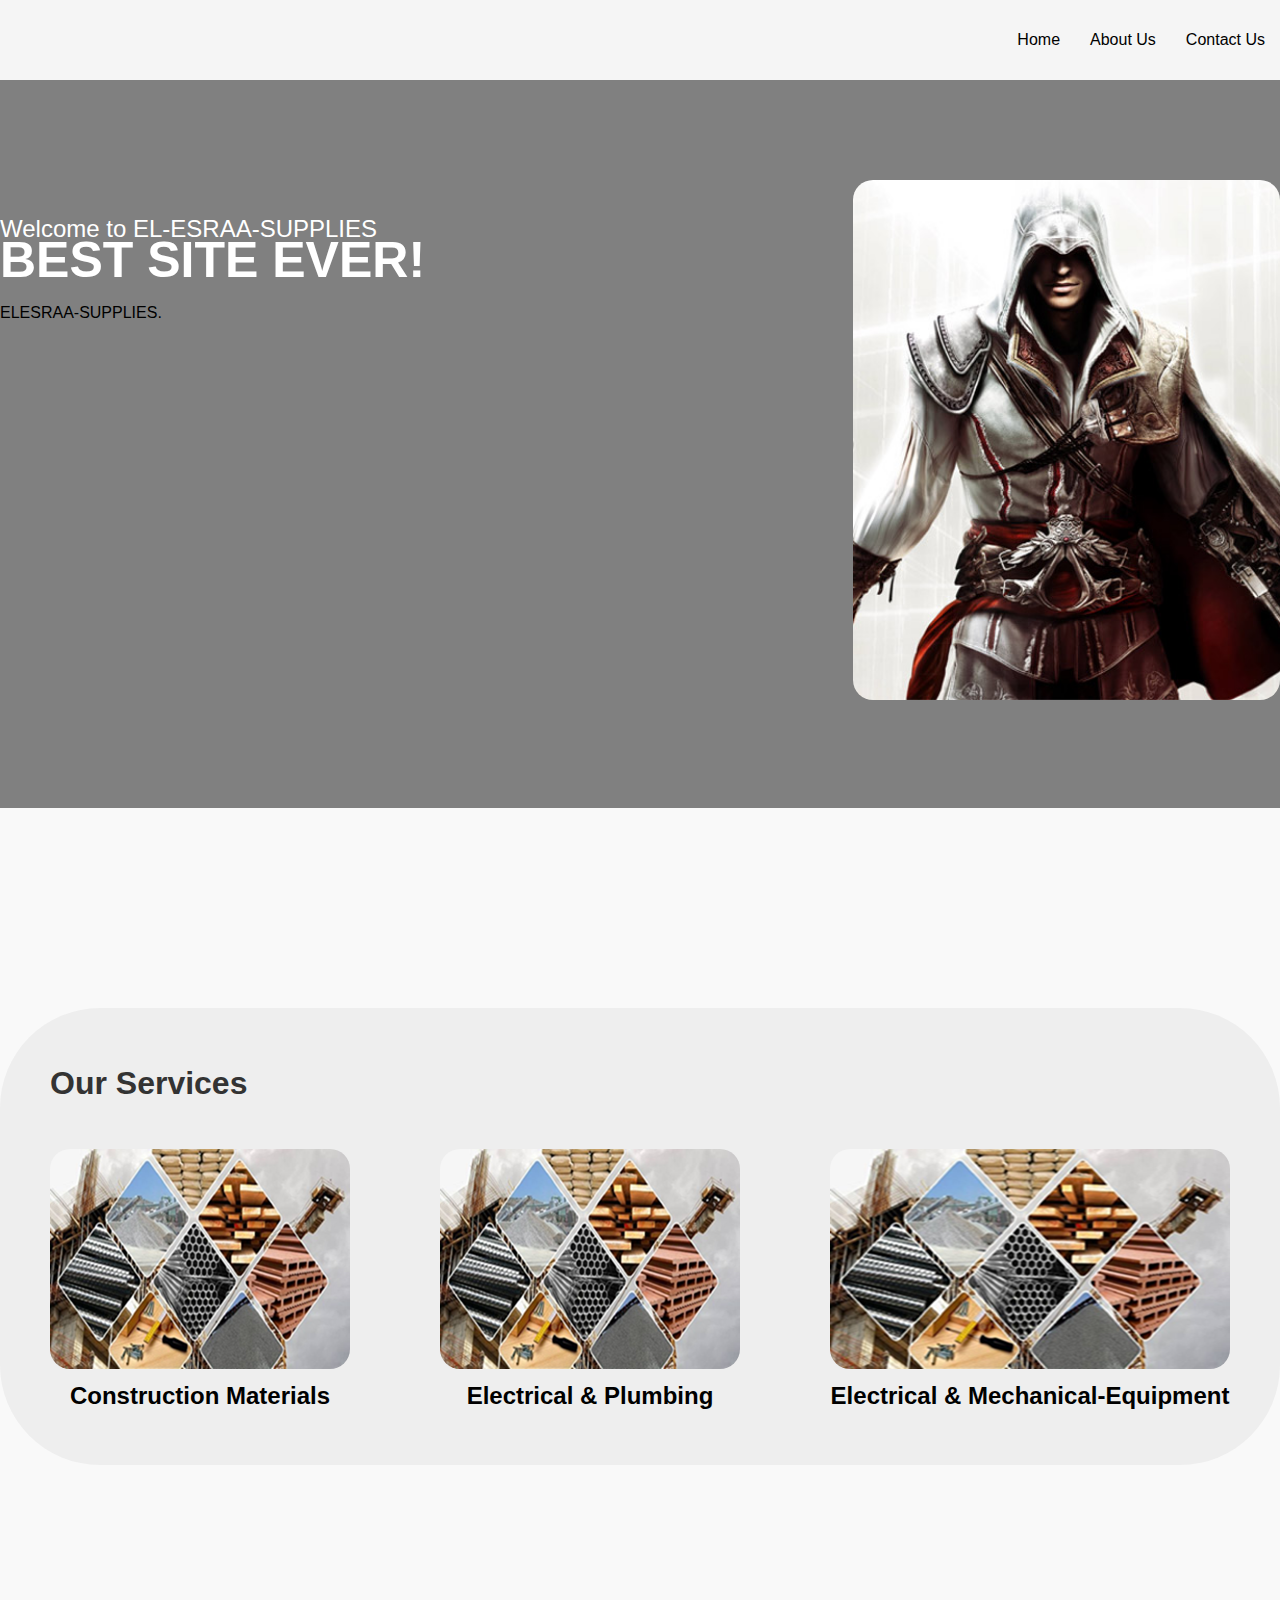
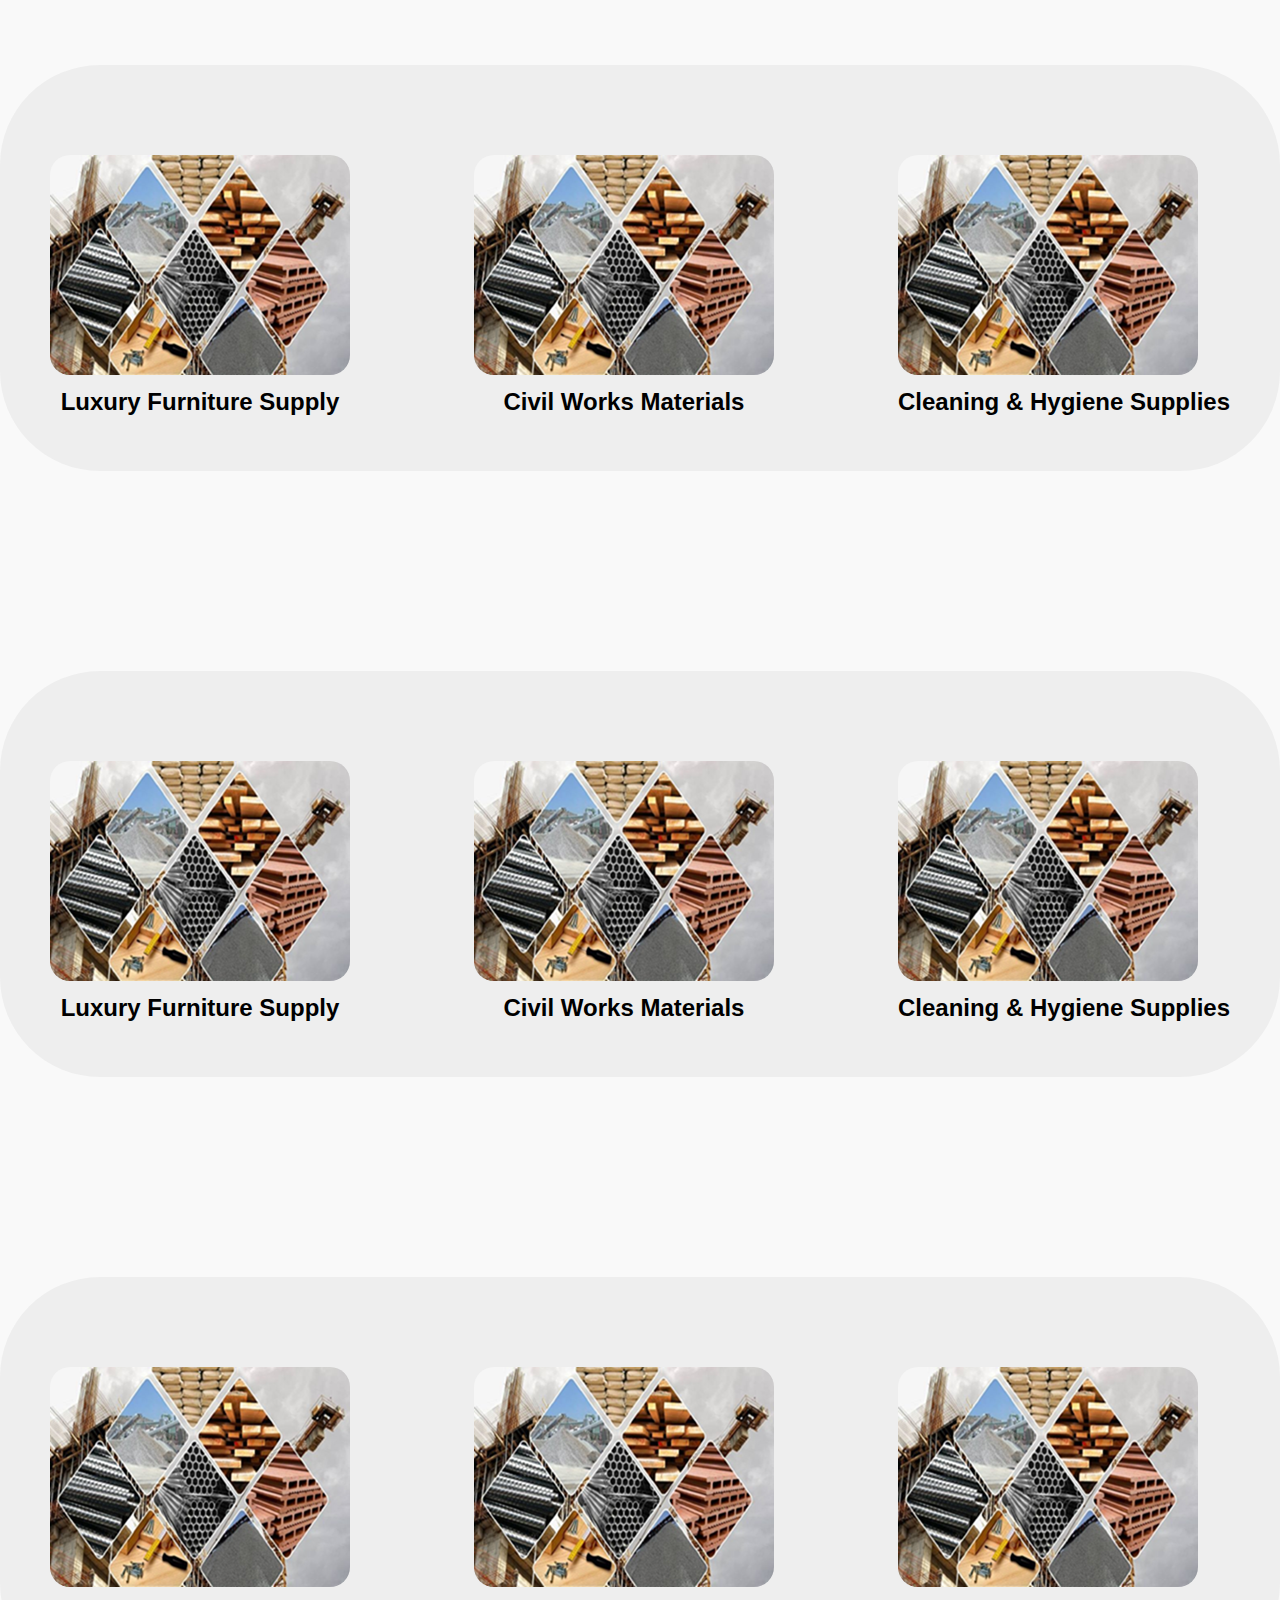
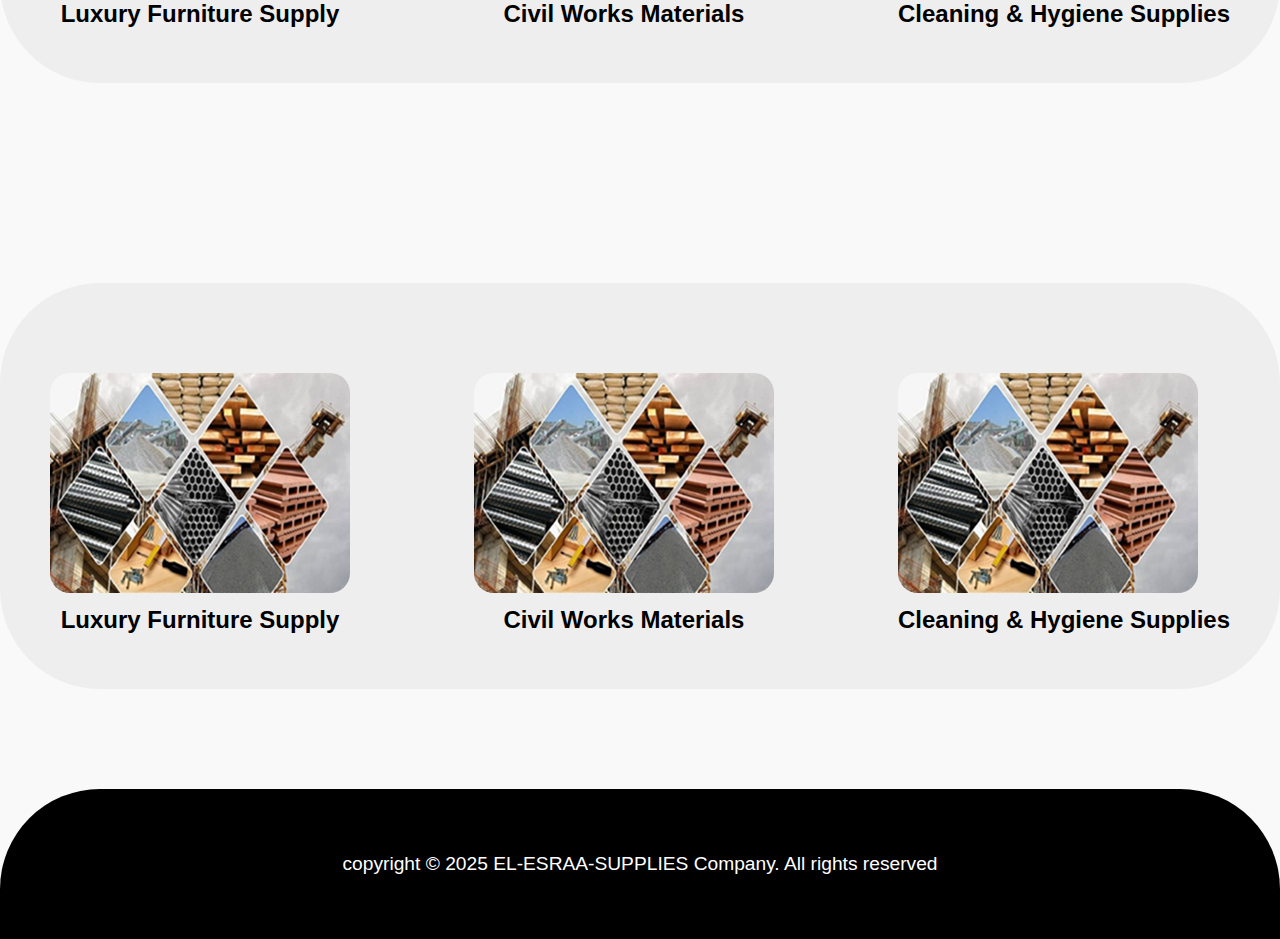
<file: html-full - Copy/index.html>
<!DOCTYPE html>
<html lang="en">
  <head>
    <meta charset="UTF-8" />
    <meta name="viewport" content="width=device-width, initial-scale=1.0" />
    <!-- <script src="https://cdn.tailwindcss.com"></script> -->
    <!-- FONTS -->
    <link
      href="https://fonts.googleapis.com/css2?family=Poppins:wght@300;400;500;600;700&display=swap"
      rel="stylesheet"
    />
    <link rel="stylesheet" href="style.css" />
    <title>EL-ESRAA-SUPPLIES</title>
  </head>
  <body>
    <!-- HEADER -->
    <div class="headerContainer">
      <div class="header">
        <a href="index.html" class="logo">
          
        </a>
        <div class="headerLinks">
          <a href="index.html">Home</a>
          
          <a href="about us.html">About Us</a>
          <a href="contactUs.html">Contact Us</a>
          
        </div>
      </div>
    </div>

    <!-- LANDING PAGE -->
    <div class="landingPageContainer">
      <div class="landingPage">
        <!-- LEFT SIDE -->
        <div class="leftSide">
          <p class="welcome">Welcome to EL-ESRAA-SUPPLIES</p>
          <h1 class="slogan">best site ever!</h1>
          <p class="description">
            ELESRAA-SUPPLIES.
          </p>
          <div class="searchBar">
            
            
          </div>
        </div>

        <!-- RIGHT SIDE  -->
        <div class="imageContainer">
          <img src="images/banner-image.jpg" alt="" />
        </div>
      </div>
    </div>

    <!-- MOST PLAYED SECTION  -->
    <div class="mostContainer">
      <div class="mostPlayed">
        
        <div class="mostHeader">
          <h1>Our Services</h1>
          
        </div>

        <div class="mostCards">
          <!-- CARD 1  -->
          <div class="card">
            <div class="cardImg">
              <img src="images/0119c44a2b8386e22d07a0d0768e1729.png" alt="" />
              
            </div>
            <div class="cardInfo">
              
              
             <H2><a href="Construction Materials.html">Construction Materials
</a></H2> 

              
          
               
            </div>
          </div>
          
          <!-- CARD 3  -->
          <div class="card">
            <div class="cardImg">
              <img src="images/0119c44a2b8386e22d07a0d0768e1729.png" alt="" />
            </div>
            <div class="cardInfo">
              <H2><a href="Electrical & Plumbing.html">Electrical & Plumbing
</a></H2> 
              
              
            </div>
          </div>
          <!-- CARD 4 -->
          <div class="card">
            <div class="cardImg">
              <img src="images/sand.png" alt="" />
            </div>
            <div class="cardInfo">
              <H2><a href="Electrical & Mechanical Equipment.html">Electrical & Mechanical-Equipment
</a></H2> 
              
              
            </div>
          </div>
          
            </div>
          </div>
          
          
            </div>
          </div>
        </div>
      </div>
    </div>


    <!-- MOST PLAYED SECTION  -->
    <div class="mostContainer">
      <div class="mostPlayed">
        
        <div class="mostHeader">
          
          
        </div>

        <div class="mostCards">
          <!-- CARD 1  -->
          <div class="card">
            <div class="cardImg">
              <img src="images/0119c44a2b8386e22d07a0d0768e1729.png" alt="" />
            </div>
            <div class="cardInfo">
              
              <H2><a href="Luxury Furniture Supply.html">Luxury Furniture Supply</a></H2> 
               
            </div>
          </div>
          <!-- CARD 2  -->
          <div class="card">
            <div class="cardImg">
              <img src="images/0119c44a2b8386e22d07a0d0768e1729.png" alt="" />
              
            </div>
            <div class="cardInfo">
              <H2><a href="Civil Works Materials.html">Civil Works Materials
</a></H2> 
              
                                            
            </div>
          </div>
         
          <!-- CARD 4 -->
          <div class="card">
            <div class="cardImg">
              <img src="images/0119c44a2b8386e22d07a0d0768e1729.png" alt="" />
            </div>
            <div class="cardInfo">
              
              <H2><a href="Cleaning & Hygiene Supplies.html">Cleaning & Hygiene Supplies
</a></H2> 
              
            </div>
          </div>
          
            </div>
          </div>
          
          
            </div>
          </div>
        </div>
      </div>
    </div>

      <!-- MOST PLAYED SECTION  -->
    <div class="mostContainer">
      <div class="mostPlayed">
        
        <div class="mostHeader">
          
          
        </div>

        <div class="mostCards">
          <!-- CARD 1  -->
          <div class="card">
            <div class="cardImg">
              <img src="images/0119c44a2b8386e22d07a0d0768e1729.png" alt="" />
            </div>
            <div class="cardInfo">
              
              <H2><a href="Luxury Furniture Supply.html">Luxury Furniture Supply</a></H2> 
               
            </div>
          </div>
          <!-- CARD 2  -->
          <div class="card">
            <div class="cardImg">
              <img src="images/0119c44a2b8386e22d07a0d0768e1729.png" alt="" />
              
            </div>
            <div class="cardInfo">
              <H2><a href="Civil Works Materials.html">Civil Works Materials
</a></H2> 
              
                                            
            </div>
          </div>
         
          <!-- CARD 4 -->
          <div class="card">
            <div class="cardImg">
              <img src="images/0119c44a2b8386e22d07a0d0768e1729.png" alt="" />
            </div>
            <div class="cardInfo">
              
              <H2><a href="Cleaning & Hygiene Supplies.html">Cleaning & Hygiene Supplies
</a></H2> 
              
            </div>
          </div>
          
            </div>
          </div>
          
          
            </div>
          </div>
        </div>
      </div>
    </div>
      <!-- MOST PLAYED SECTION  -->
    <div class="mostContainer">
      <div class="mostPlayed">
        
        <div class="mostHeader">
          
          
        </div>

        <div class="mostCards">
          <!-- CARD 1  -->
          <div class="card">
            <div class="cardImg">
              <img src="images/0119c44a2b8386e22d07a0d0768e1729.png" alt="" />
            </div>
            <div class="cardInfo">
              
              <H2><a href="Luxury Furniture Supply.html">Luxury Furniture Supply</a></H2> 
               
            </div>
          </div>
          <!-- CARD 2  -->
          <div class="card">
            <div class="cardImg">
              <img src="images/0119c44a2b8386e22d07a0d0768e1729.png" alt="" />
              
            </div>
            <div class="cardInfo">
              <H2><a href="Civil Works Materials.html">Civil Works Materials
</a></H2> 
              
                                            
            </div>
          </div>
         
          <!-- CARD 4 -->
          <div class="card">
            <div class="cardImg">
              <img src="images/0119c44a2b8386e22d07a0d0768e1729.png" alt="" />
            </div>
            <div class="cardInfo">
              
              <H2><a href="Cleaning & Hygiene Supplies.html">Cleaning & Hygiene Supplies
</a></H2> 
              
            </div>
          </div>
          
            </div>
          </div>
          
          
            </div>
          </div>
        </div>
      </div>
    </div>

      <!-- MOST PLAYED SECTION  -->
    <div class="mostContainer">
      <div class="mostPlayed">
        
        <div class="mostHeader">
          
          
        </div>

        <div class="mostCards">
          <!-- CARD 1  -->
          <div class="card">
            <div class="cardImg">
              <img src="images/0119c44a2b8386e22d07a0d0768e1729.png" alt="" />
            </div>
            <div class="cardInfo">
              
              <H2><a href="Luxury Furniture Supply.html">Luxury Furniture Supply</a></H2> 
               
            </div>
          </div>
          <!-- CARD 2  -->
          <div class="card">
            <div class="cardImg">
              <img src="images/0119c44a2b8386e22d07a0d0768e1729.png" alt="" />
              
            </div>
            <div class="cardInfo">
              <H2><a href="Civil Works Materials.html">Civil Works Materials
</a></H2> 
              
                                            
            </div>
          </div>
         
          <!-- CARD 4 -->
          <div class="card">
            <div class="cardImg">
              <img src="images/0119c44a2b8386e22d07a0d0768e1729.png" alt="" />
            </div>
            <div class="cardInfo">
              
              <H2><a href="Cleaning & Hygiene Supplies.html">Cleaning & Hygiene Supplies
</a></H2> 
              
            </div>
          </div>
          
            </div>
          </div>
          
          
            </div>
          </div>
        </div>
      </div>
    </div>


    <!-- FOOTER  -->
    <div class="footerContainer">
      <div class="footer">
        copyright &copy; 2025 EL-ESRAA-SUPPLIES Company. All rights reserved
      </div>
    </div>
  </body>
</html>
</file>
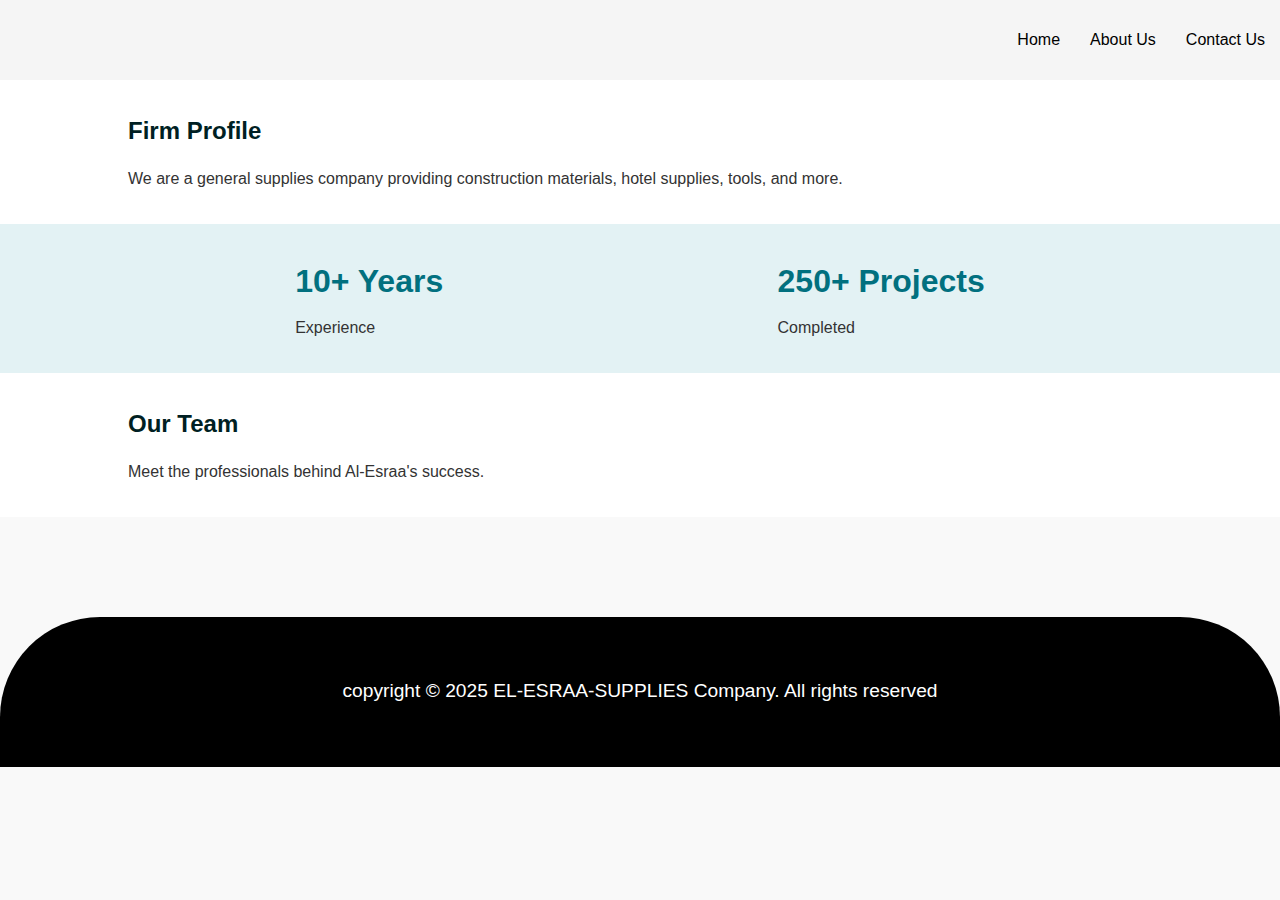
<file: html-full - Copy/about us.html>
<!DOCTYPE html>
<html lang="en">
  <head>
    <meta charset="UTF-8" />
    <meta name="viewport" content="width=device-width, initial-scale=1.0" />
    <!-- <script src="https://cdn.tailwindcss.com"></script> -->
    <!-- FONTS -->
    <link
      href="https://fonts.googleapis.com/css2?family=Poppins:wght@300;400;500;600;700&display=swap"
      rel="stylesheet"
    />
    <link rel="stylesheet" href="style.css" />
    <title>EL-ESRAA-SUPPLIES</title>
  </head>
  <body>
    <!-- HEADER -->
    <div class="headerContainer">
      <div class="header">
        <a href="index.html" class="logo">
          
        </a>
        <div class="headerLinks">
          <a href="index.html">Home</a>
          
          <a href="about us.html">About Us</a>
          <a href="contactUs.html">Contact Us</a>
          
        </div>
      </div>
    </div>


  <!-- Firm Profile -->
  <section class="firm-profile">
    <h2>Firm Profile</h2>
    <p>We are a general supplies company providing construction materials, hotel supplies, tools, and more.</p>
  </section>

  <!-- Experience & Projects -->
  <section class="stats">
    <div class="stat">
      <h3>10+ Years</h3>
      <p>Experience</p>
    </div>
    <div class="stat">
      <h3>250+ Projects</h3>
      <p>Completed</p>
    </div>
  </section>

  <!-- Our Team -->
  <section class="team">
    <h2>Our Team</h2>
    <p>Meet the professionals behind Al-Esraa's success.</p>
  </section>

    
    
    
    
  <!-- FOOTER  -->
    <div class="footerContainer">
      <div class="footer">
        copyright &copy; 2025 EL-ESRAA-SUPPLIES Company. All rights reserved
      </div>
    </div>
  </body>
</html>
</file>
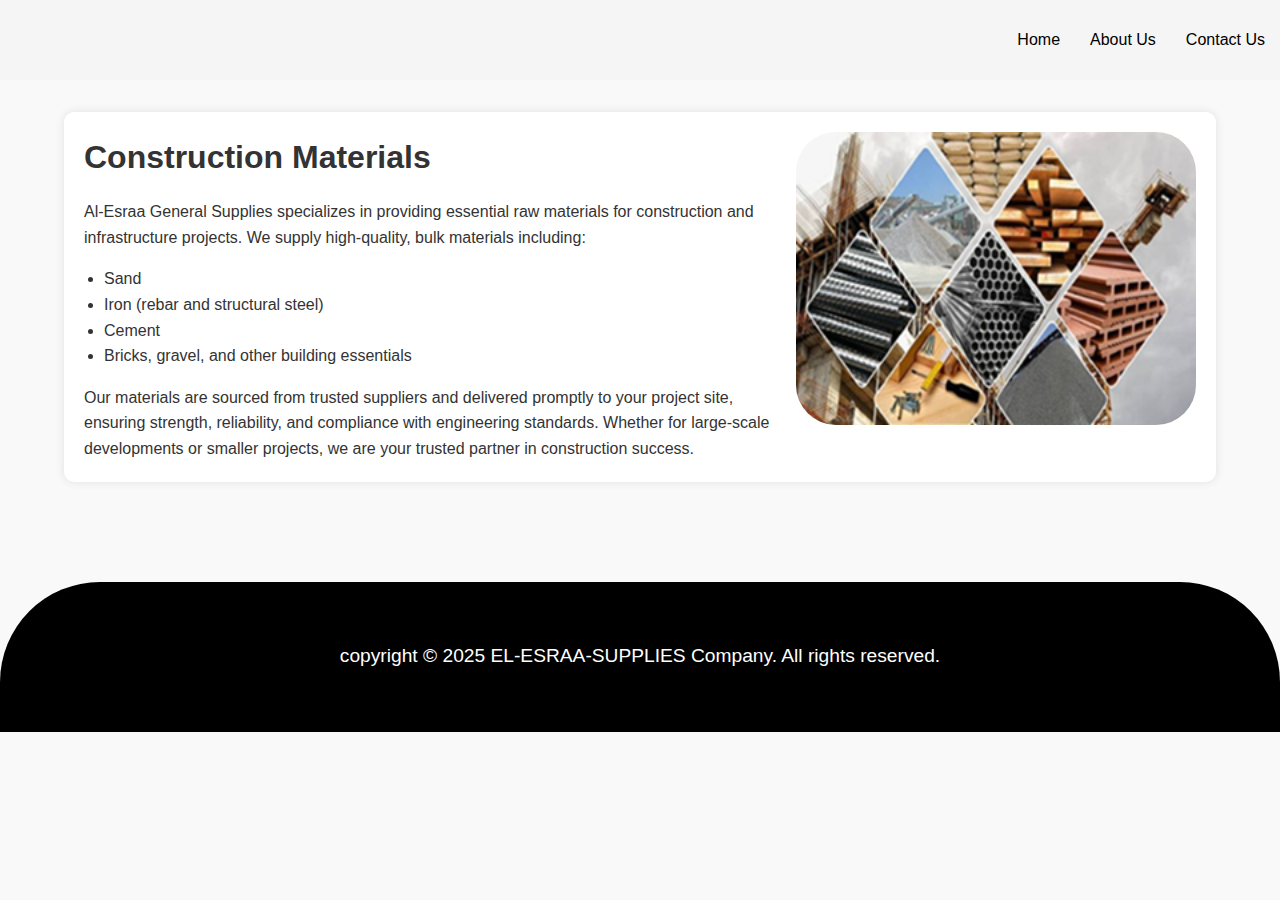
<file: html-full - Copy/Bags & Textile Supply.html>
<!DOCTYPE html>
<html lang="en">
  <head>
    <meta charset="UTF-8" />
    <meta name="viewport" content="width=device-width, initial-scale=1.0" />
    <!-- <script src="https://cdn.tailwindcss.com"></script> -->
    <!-- FONTS -->
    <link
      href="https://fonts.googleapis.com/css2?family=Poppins:wght@300;400;500;600;700&display=swap"
      rel="stylesheet"
    />
    <link rel="stylesheet" href="style.css" />
    <title>EL-ESRAA-SUPPLIES</title>
  </head>
  <body>
    <!-- HEADER -->
    <div class="headerContainer">
      <div class="header">
        <a href="index.html" class="logo">
          
        </a>
        <div class="headerLinks">
          <a href="index.html">Home</a>
          
          <a href="about us.html">About Us</a>
          <a href="contactUs.html">Contact Us</a>
          
        </div>
      </div>
    </div>


    <main class="main-content">
  <section class="description">
    <h1>Construction Materials</h1>
    <p>
      Al-Esraa General Supplies specializes in providing essential raw materials for construction and infrastructure projects. We supply high-quality, bulk materials including:
    </p>
    <ul>
      <li>Sand</li>
      <li>Iron (rebar and structural steel)</li>
      <li>Cement</li>
      <li>Bricks, gravel, and other building essentials</li>
    </ul>
    <p>
      Our materials are sourced from trusted suppliers and delivered promptly to your project site, ensuring strength, reliability, and compliance with engineering standards. Whether for large-scale developments or smaller projects, we are your trusted partner in construction success.
    </p>
  </section>

  <img src="images/0119c44a2b8386e22d07a0d0768e1729.png" alt="Construction Materials" class="main-image" />
</main>


     <!-- FOOTER  -->
    <div class="footerContainer">
        <div class="footer">
            copyright &copy; 2025 EL-ESRAA-SUPPLIES Company. All rights reserved.
        </div>
    </div>
</body>
</html>
</file>
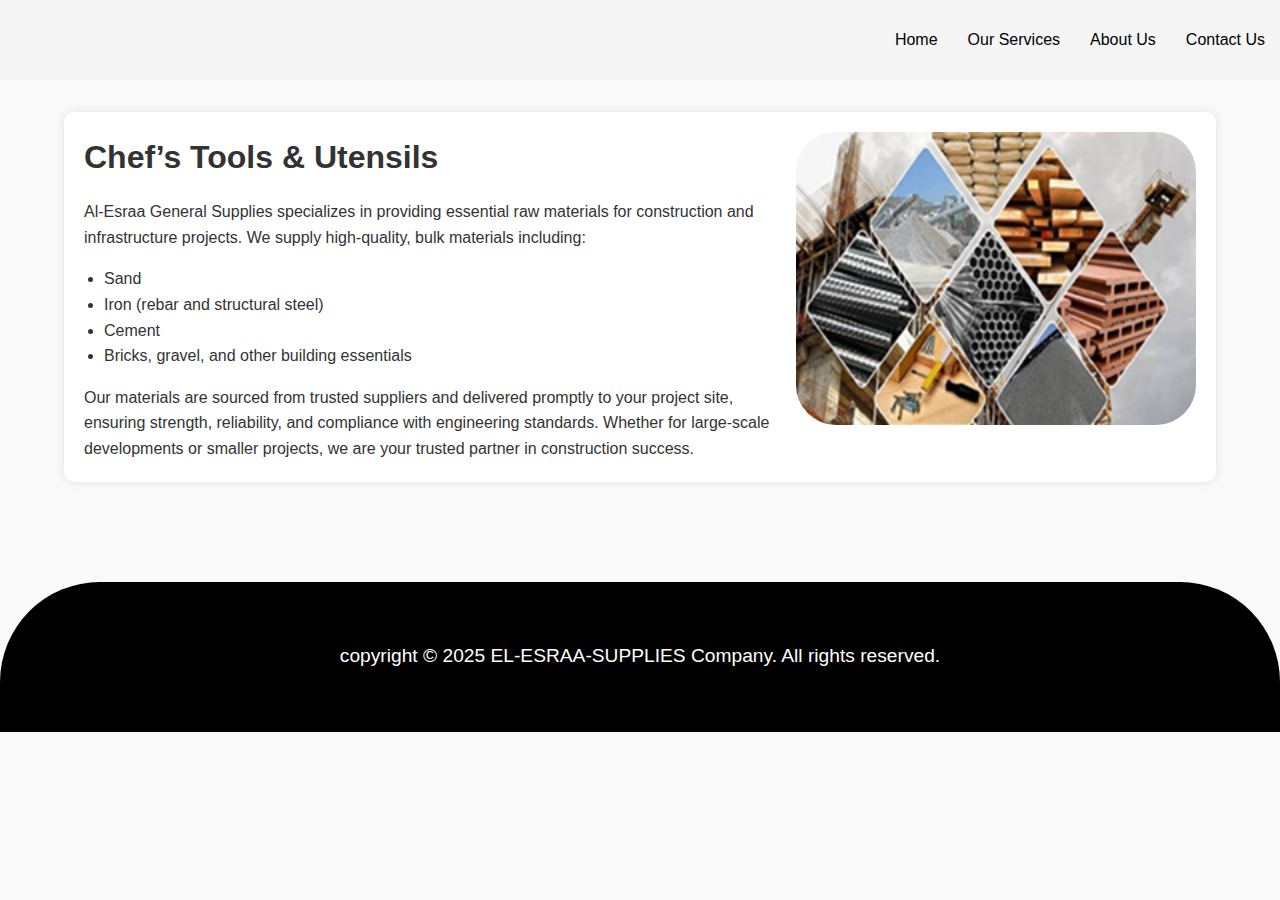
<file: html-full - Copy/Chef’s Tools & Utensils.html>
<!DOCTYPE html>
<html lang="en">
  <head>
    <meta charset="UTF-8" />
    <meta name="viewport" content="width=device-width, initial-scale=1.0" />
    <!-- <script src="https://cdn.tailwindcss.com"></script> -->
    <!-- FONTS -->
    <link
      href="https://fonts.googleapis.com/css2?family=Poppins:wght@300;400;500;600;700&display=swap"
      rel="stylesheet"
    />
    <link rel="stylesheet" href="style.css" />
    <title>EL-ESRAA-SUPPLIES</title>
  </head>
  <body>
    <!-- HEADER -->
    <div class="headerContainer">
      <div class="header">
        <a href="index.html" class="logo">
          
        </a>
        <div class="headerLinks">
          <a href="index.html">Home</a>
          <a href="Our services.html">Our Services</a>
          <a href="about us.html">About Us</a>
          <a href="contactUs.html">Contact Us</a>
          
        </div>
      </div>
    </div>


    <main class="main-content">
  <section class="description">
    <h1>Chef’s Tools & Utensils</h1>
    <p>
      Al-Esraa General Supplies specializes in providing essential raw materials for construction and infrastructure projects. We supply high-quality, bulk materials including:
    </p>
    <ul>
      <li>Sand</li>
      <li>Iron (rebar and structural steel)</li>
      <li>Cement</li>
      <li>Bricks, gravel, and other building essentials</li>
    </ul>
    <p>
      Our materials are sourced from trusted suppliers and delivered promptly to your project site, ensuring strength, reliability, and compliance with engineering standards. Whether for large-scale developments or smaller projects, we are your trusted partner in construction success.
    </p>
  </section>

  <img src="images/0119c44a2b8386e22d07a0d0768e1729.png" alt="Construction Materials" class="main-image" />
</main>


     <!-- FOOTER  -->
    <div class="footerContainer">
        <div class="footer">
            copyright &copy; 2025 EL-ESRAA-SUPPLIES Company. All rights reserved.
        </div>
    </div>
</body>
</html>
</file>
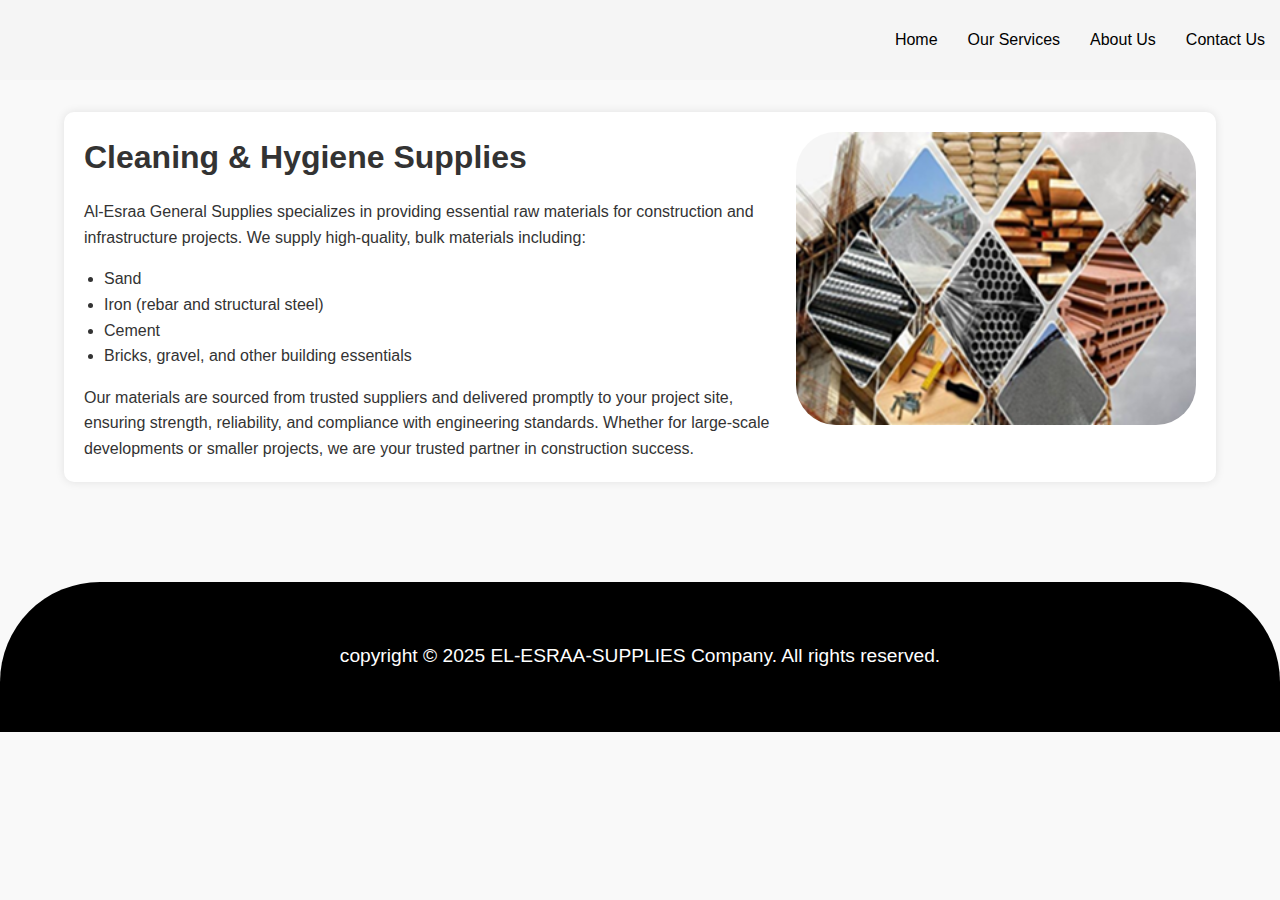
<file: html-full - Copy/Cleaning & Hygiene Supplies.html>
<!DOCTYPE html>
<html lang="en">
  <head>
    <meta charset="UTF-8" />
    <meta name="viewport" content="width=device-width, initial-scale=1.0" />
    <!-- <script src="https://cdn.tailwindcss.com"></script> -->
    <!-- FONTS -->
    <link
      href="https://fonts.googleapis.com/css2?family=Poppins:wght@300;400;500;600;700&display=swap"
      rel="stylesheet"
    />
    <link rel="stylesheet" href="style.css" />
    <title>EL-ESRAA-SUPPLIES</title>
  </head>
  <body>
    <!-- HEADER -->
    <div class="headerContainer">
      <div class="header">
        <a href="index.html" class="logo">
          
        </a>
        <div class="headerLinks">
          <a href="index.html">Home</a>
          <a href="Our services.html">Our Services</a>
          <a href="about us.html">About Us</a>
          <a href="contactUs.html">Contact Us</a>
          
        </div>
      </div>
    </div>


    <main class="main-content">
  <section class="description">
    <h1>Cleaning & Hygiene Supplies</h1>
    <p>
      Al-Esraa General Supplies specializes in providing essential raw materials for construction and infrastructure projects. We supply high-quality, bulk materials including:
    </p>
    <ul>
      <li>Sand</li>
      <li>Iron (rebar and structural steel)</li>
      <li>Cement</li>
      <li>Bricks, gravel, and other building essentials</li>
    </ul>
    <p>
      Our materials are sourced from trusted suppliers and delivered promptly to your project site, ensuring strength, reliability, and compliance with engineering standards. Whether for large-scale developments or smaller projects, we are your trusted partner in construction success.
    </p>
  </section>

  <img src="images/0119c44a2b8386e22d07a0d0768e1729.png" alt="Construction Materials" class="main-image" />
</main>


     <!-- FOOTER  -->
    <div class="footerContainer">
        <div class="footer">
            copyright &copy; 2025 EL-ESRAA-SUPPLIES Company. All rights reserved.
        </div>
    </div>
</body>
</html>
</file>
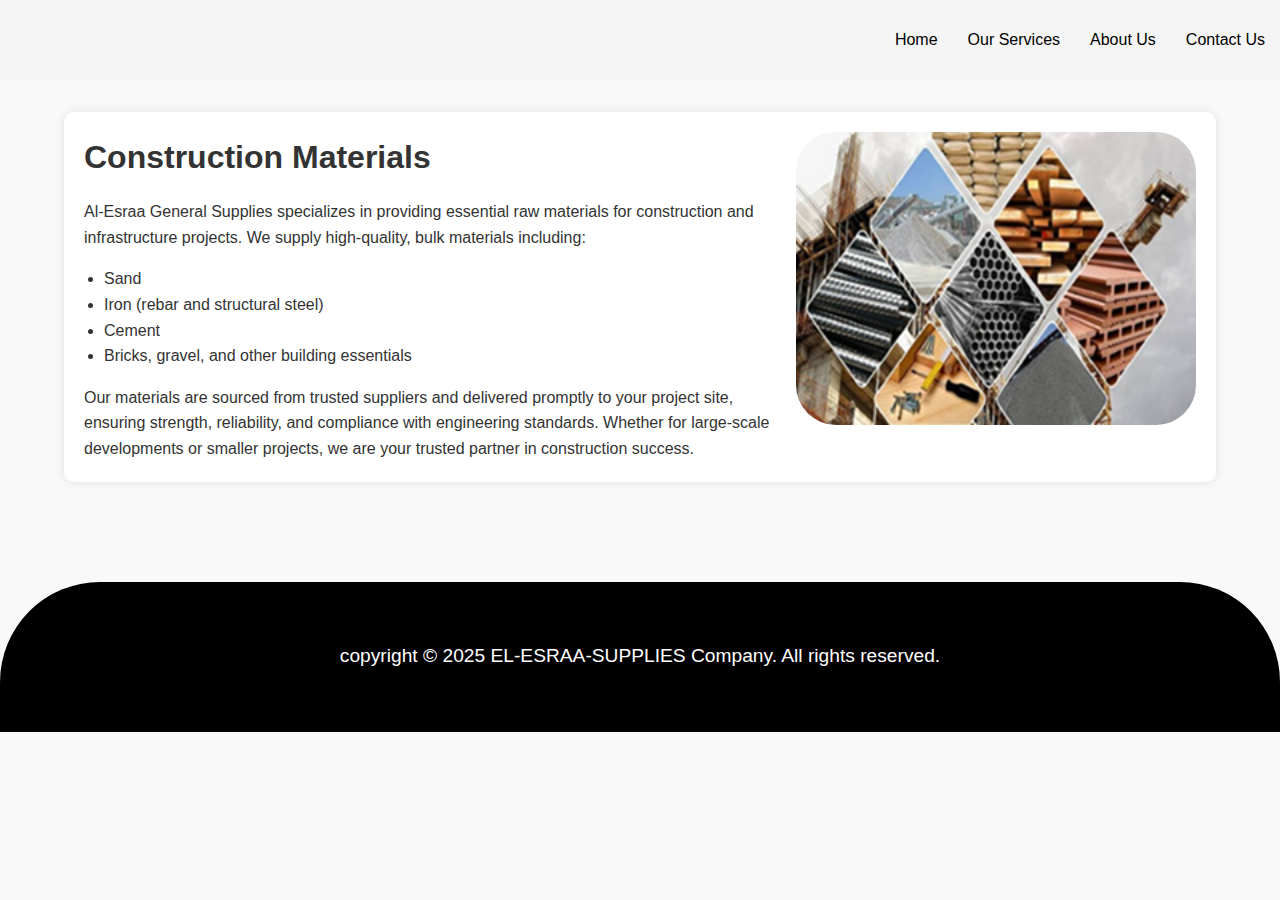
<file: html-full - Copy/Construction Materials.html>
<!DOCTYPE html>
<html lang="en">
  <head>
    <meta charset="UTF-8" />
    <meta name="viewport" content="width=device-width, initial-scale=1.0" />
    <!-- <script src="https://cdn.tailwindcss.com"></script> -->
    <!-- FONTS -->
    <link
      href="https://fonts.googleapis.com/css2?family=Poppins:wght@300;400;500;600;700&display=swap"
      rel="stylesheet"
    />
    <link rel="stylesheet" href="style.css" />
    <title>EL-ESRAA-SUPPLIES</title>
  </head>
  <body>
    <!-- HEADER -->
    <div class="headerContainer">
      <div class="header">
        <a href="index.html" class="logo">
          
        </a>
        <div class="headerLinks">
          <a href="index.html">Home</a>
          <a href="Our services.html">Our Services</a>
          <a href="about us.html">About Us</a>
          <a href="contactUs.html">Contact Us</a>
          
        </div>
      </div>
    </div>


    <main class="main-content">
  <section class="description">
    <h1>Construction Materials</h1>
    <p>
      Al-Esraa General Supplies specializes in providing essential raw materials for construction and infrastructure projects. We supply high-quality, bulk materials including:
    </p>
    <ul>
      <li>Sand</li>
      <li>Iron (rebar and structural steel)</li>
      <li>Cement</li>
      <li>Bricks, gravel, and other building essentials</li>
    </ul>
    <p>
      Our materials are sourced from trusted suppliers and delivered promptly to your project site, ensuring strength, reliability, and compliance with engineering standards. Whether for large-scale developments or smaller projects, we are your trusted partner in construction success.
    </p>
  </section>

  <img src="images/0119c44a2b8386e22d07a0d0768e1729.png" alt="Construction Materials" class="main-image" />
</main>


     <!-- FOOTER  -->
    <div class="footerContainer">
        <div class="footer">
            copyright &copy; 2025 EL-ESRAA-SUPPLIES Company. All rights reserved.
        </div>
    </div>
</body>
</html>
</file>
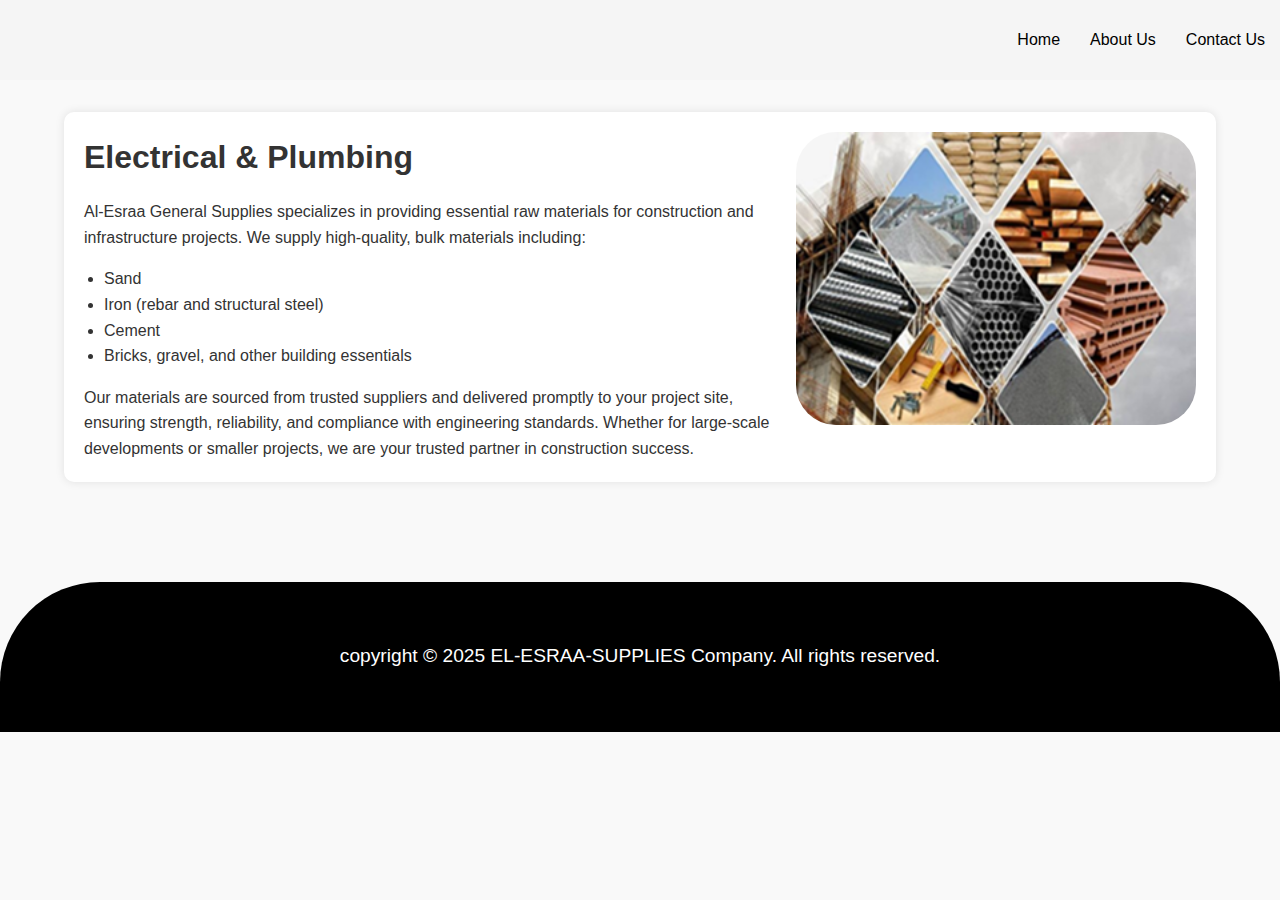
<file: html-full - Copy/Electrical & Plumbing.html>
<!DOCTYPE html>
<html lang="en">
  <head>
    <meta charset="UTF-8" />
    <meta name="viewport" content="width=device-width, initial-scale=1.0" />
    <!-- <script src="https://cdn.tailwindcss.com"></script> -->
    <!-- FONTS -->
    <link
      href="https://fonts.googleapis.com/css2?family=Poppins:wght@300;400;500;600;700&display=swap"
      rel="stylesheet"
    />
    <link rel="stylesheet" href="style.css" />
    <title>EL-ESRAA-SUPPLIES</title>
  </head>
  <body>
    <!-- HEADER -->
    <div class="headerContainer">
      <div class="header">
        <a href="index.html" class="logo">
          
        </a>
        <div class="headerLinks">
          <a href="index.html">Home</a>
          
          <a href="about us.html">About Us</a>
          <a href="contactUs.html">Contact Us</a>
          
        </div>
      </div>
    </div>


    <main class="main-content">
  <section class="description">
    <h1>Electrical & Plumbing</h1>
    <p>
      Al-Esraa General Supplies specializes in providing essential raw materials for construction and infrastructure projects. We supply high-quality, bulk materials including:
    </p>
    <ul>
      <li>Sand</li>
      <li>Iron (rebar and structural steel)</li>
      <li>Cement</li>
      <li>Bricks, gravel, and other building essentials</li>
    </ul>
    <p>
      Our materials are sourced from trusted suppliers and delivered promptly to your project site, ensuring strength, reliability, and compliance with engineering standards. Whether for large-scale developments or smaller projects, we are your trusted partner in construction success.
    </p>
  </section>

  <img src="images/0119c44a2b8386e22d07a0d0768e1729.png" alt="Construction Materials" class="main-image" />
</main>


     <!-- FOOTER  -->
    <div class="footerContainer">
        <div class="footer">
            copyright &copy; 2025 EL-ESRAA-SUPPLIES Company. All rights reserved.
        </div>
    </div>
</body>
</html>
</file>
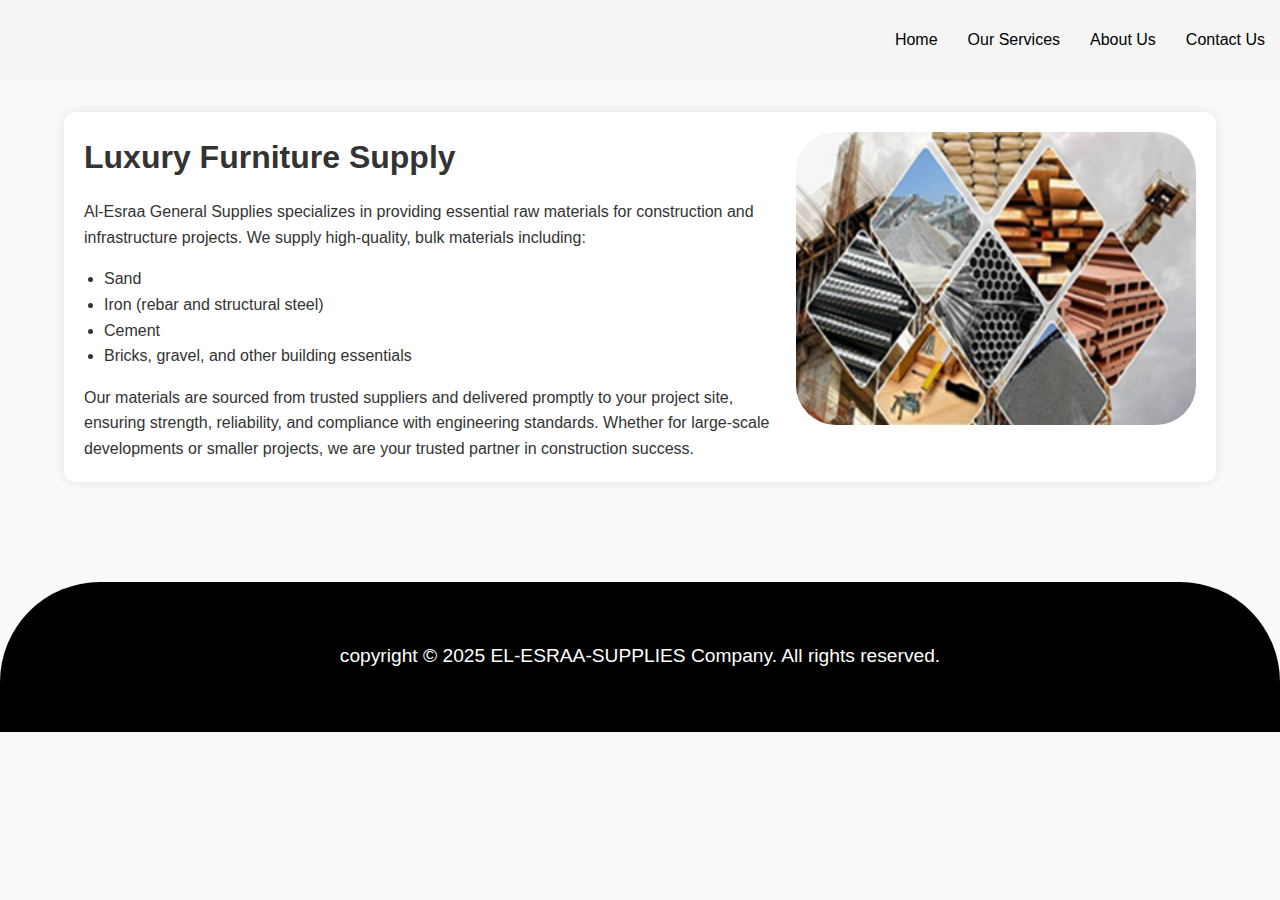
<file: html-full - Copy/Luxury Furniture Supply.html>
<!DOCTYPE html>
<html lang="en">
  <head>
    <meta charset="UTF-8" />
    <meta name="viewport" content="width=device-width, initial-scale=1.0" />
    <!-- <script src="https://cdn.tailwindcss.com"></script> -->
    <!-- FONTS -->
    <link
      href="https://fonts.googleapis.com/css2?family=Poppins:wght@300;400;500;600;700&display=swap"
      rel="stylesheet"
    />
    <link rel="stylesheet" href="style.css" />
    <title>EL-ESRAA-SUPPLIES</title>
  </head>
  <body>
    <!-- HEADER -->
    <div class="headerContainer">
      <div class="header">
        <a href="index.html" class="logo">
          
        </a>
        <div class="headerLinks">
          <a href="index.html">Home</a>
          <a href="Our services.html">Our Services</a>
          <a href="about us.html">About Us</a>
          <a href="contactUs.html">Contact Us</a>
          
        </div>
      </div>
    </div>


    <main class="main-content">
  <section class="description">
    <h1>Luxury Furniture Supply</h1>
    <p>
      Al-Esraa General Supplies specializes in providing essential raw materials for construction and infrastructure projects. We supply high-quality, bulk materials including:
    </p>
    <ul>
      <li>Sand</li>
      <li>Iron (rebar and structural steel)</li>
      <li>Cement</li>
      <li>Bricks, gravel, and other building essentials</li>
    </ul>
    <p>
      Our materials are sourced from trusted suppliers and delivered promptly to your project site, ensuring strength, reliability, and compliance with engineering standards. Whether for large-scale developments or smaller projects, we are your trusted partner in construction success.
    </p>
  </section>

  <img src="images/0119c44a2b8386e22d07a0d0768e1729.png" alt="Construction Materials" class="main-image" />
</main>


     <!-- FOOTER  -->
    <div class="footerContainer">
        <div class="footer">
            copyright &copy; 2025 EL-ESRAA-SUPPLIES Company. All rights reserved.
        </div>
    </div>
</body>
</html>
</file>
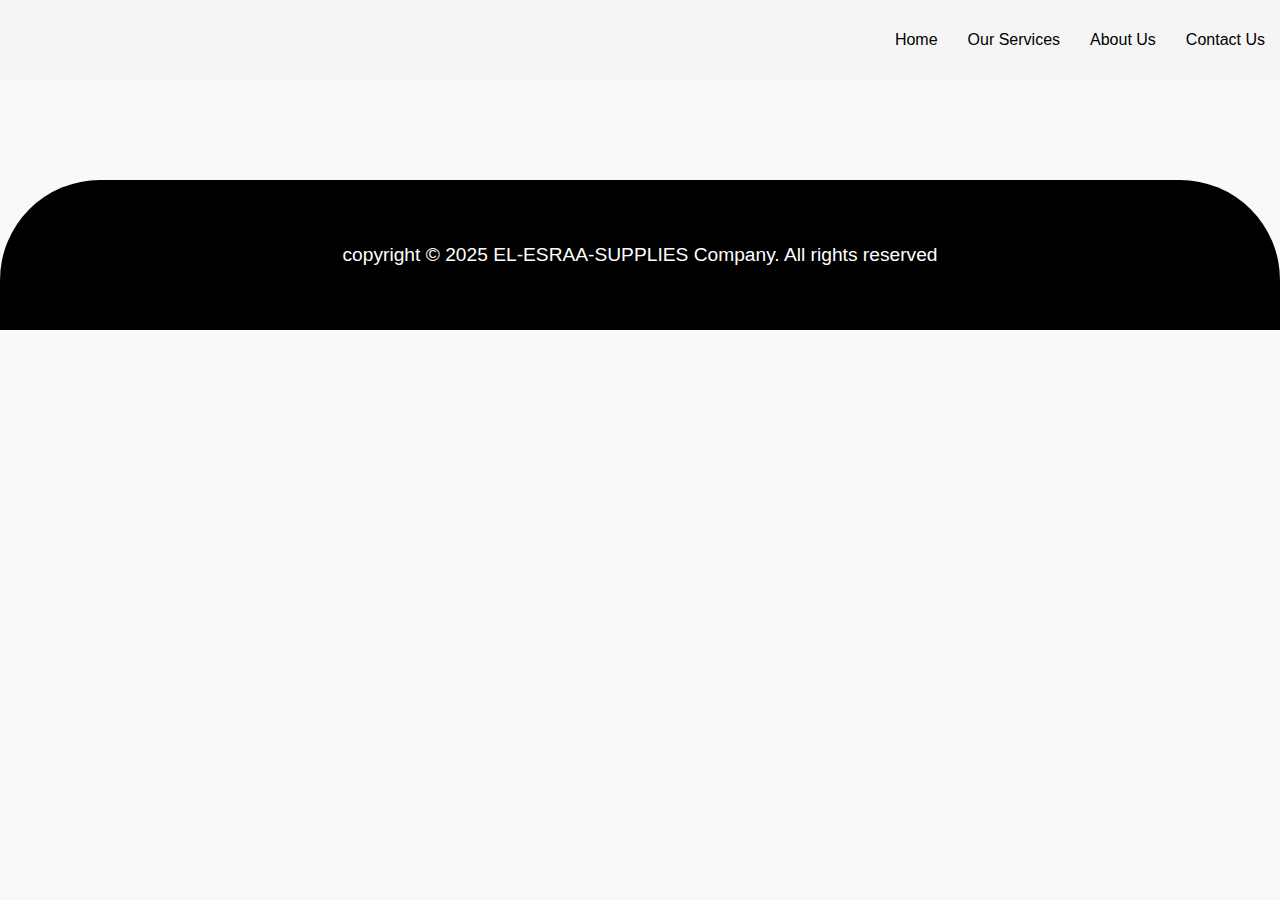
<file: html-full - Copy/Our services.html>
<!DOCTYPE html>
<html lang="en">
  <head>
    <meta charset="UTF-8" />
    <meta name="viewport" content="width=device-width, initial-scale=1.0" />
    <!-- <script src="https://cdn.tailwindcss.com"></script> -->
    <!-- FONTS -->
    <link
      href="https://fonts.googleapis.com/css2?family=Poppins:wght@300;400;500;600;700&display=swap"
      rel="stylesheet"
    />
    <link rel="stylesheet" href="style.css" />
    <title>EL-ESRAA-SUPPLIES</title>
  </head>
  <body>
    <!-- HEADER -->
    <div class="headerContainer">
      <div class="header">
        <a href="index.html" class="logo">
          
        </a>
        <div class="headerLinks">
          <a href="index.html">Home</a>
          <a href="Our services.html">Our Services</a>
          <a href="about us.html">About Us</a>
          <a href="contactUs.html">Contact Us</a>
          
        </div>
      </div>
    </div>












    <!-- FOOTER  -->
    <div class="footerContainer">
      <div class="footer">
        copyright &copy; 2025 EL-ESRAA-SUPPLIES Company. All rights reserved
      </div>
    </div>
  </body>
</html>
</file>
<file: html-full - Copy/style.css>
body {
    padding: 0;
    margin: 0;
    box-sizing: border-box;
    font-family: 'Poppins', sans-serif;
}

/* HEADER  */
.headerContainer {
    background-color: whitesmoke;
}
.header {
    /* position: sticky; */
    /* top: 0; */
    height: 80px;
    background-color: whitesmoke ;
    color: #fff;
    display: flex;
    justify-content: space-between;
    align-items: center;
    padding: 30px 100px 0 100px;
    max-width: 1300px;
    margin: auto;
}

.headerLinks {
    width: 50%;
}

.headerLinks{
    display: flex;
    justify-content: right;
    align-items: center;
    list-style: none;
}

.headerLinks a {
    text-decoration: none;
    color: #fff;
    padding: 10px 15px;
    border-radius: 50px;
    transition: .3s;
}

.headerLinks a:hover {
    background-color: gray;
}

.logo img {
    width: 150px;
}
/* END HEADER  */

/* LANDING PAGE  */
.landingPageContainer {
    background-color:  gray;
    border-radius: 0 0 100px 100px;
}
.landingPage {
    display: flex;
    background-color: gray;
    color: #fff;
    padding: 100px 0;
    max-width: 1300px;
    margin: auto;
}

.landingPage .slogan {
    text-transform: uppercase;
    font-weight: 700;
    font-size: 50px;
}

.landingPage .welcome {
    font-size: x-large;
    height: 10px;
}

.landingPage .description {
    color: #000;
    width: 80%;
    font-weight: 500;
    
}

.searchBar {
    position: relative;
    margin-top: 100px;
}

.searchBar input {
    border-radius: 50px;
    border: none;
    outline: none;
    width: 40%;
    height: 50px;
    font-size: large;
    padding-left: 20px;
}

.searchBar input::placeholder {
    font-size:medium;
}

.btn {
    border-radius: 50px;
    height: 52px;
    border: none;
    font-weight:600;
    font-size: medium;
    padding: 0 20px;
    background-color: #EE626B;
    color: #fff;
    text-transform: uppercase;
    transition: .3s;
}

.btn:hover {
    background-color: #9E4147;
    cursor: pointer;
}

.searchBar .searchBtn {
    position: absolute;
    left: 300px;
}

.leftSide {
    padding-top: 30px;
    flex: 8;
}

.imageContainer {
    flex: 4;
}

.imageContainer img {
    width: 100%;
    border-radius: 20px;
}


/* END LANDING PAGE  */

/* TRENDING GAMES */
.trendingContainer {
    margin: auto;
    max-width: 1300px;
    margin-top: 100px;
}

.trendingHeader, .mostHeader {
    display: flex;
    justify-content: space-between;
    align-items: center;
    align-items: center;
    padding-bottom: 40px;
    
}

.trendingHeader h1, .mostHeader h1, .categoryHeader h1 {
    margin-top: 0;
}

.trendingContainer span, .mostContainer span, .categoryHeader span {
    text-transform: uppercase;
    color: #EE626B;
    font-weight: 600;
}

.trendingCard, .mostCards, .categoryCards{
    display: flex;
    justify-content: space-between;
}

.trendingCard .card {
    position: relative;
}


.trendingCard .card img {
    border-radius: 20px;
}

.trendingCard .card .cardInfo {
    position: absolute;
    top: 200px;
    width: 100%;
    background-color: #EEEEEE;
    border-radius: 0 0 20px 20px;
    padding-top: 15px;
    display: flex;
    justify-content: space-between;
    align-items: center;
}

.trendingCard .card .cardName {
    padding: 0 20px;
}

.trendingCard .cardName h3 {
    margin-top: 0;
}

.trendingCard .cardName p {
    color: gray;
    margin-bottom: 0;
}


.trendingCard .cardInfo .icon img {
    width: 50px;
    transition: .3s;
}

.trendingCard .cardInfo .icon {
    margin-right: 20px;
}

.trendingCard .cardInfo img:hover{
    transform: scale(1.3);
}

/* END TRENDING GAMES */

/* MOST PLAYED  */
.cardImg img {
    border-radius: 20px;
}

.mostCards .cardInfo {
    display: flex;
    flex-direction: column;
    align-items: center;
}

.mostCards .cardInfo .genre {
    margin-bottom: 0;
    color: gray;
}

.mostContainer {
    background-color: #EEEEEE;
    margin-top: 200px;
    padding: 50px;
    border-radius: 100px;
}

.mostContainer .mostPlayed, .category {
    max-width: 1300px;
    margin: auto;
}

/* END MOST PLAYED  */

/* CATEGORY GAMES  */

.categoryContainer {
    margin-top: 150px;
}

.category .categoryHeader {
    display: flex;
    flex-direction: column;
    align-items: center;
}

.category .card .cardImg{
    position: relative;
    top: -20px;
}

.category .card .genre {
    background-color: #0171F9;
    text-align: center;
    color: #fff;
    padding: 15px 0 30px 0;
    font-size: large;
    font-weight: 500;
    border-radius: 20px 20px 0 0;
}

.category .categoryCards {
    margin-top: 30px;
}
.card {
    transition: .3s;
}

.category .card:hover {
    transform: scale(1.05);
}


/* END CATEGORY GAMES  */

/* FOOTER  */
.footerContainer {
    background-color:black;
    height: 150px;
    border-radius: 100px 100px 0 0;
    margin-top: 100px;
    display: flex;
    align-items: center;
}

.footer {
    max-width: 1300px;
    margin: auto;
    text-align: center;
    color: #fff;
    font-weight: 500;
    font-size: larger;
}

/* END FOOTER  */

/* FORM  */
.formContainer {
    display: flex;
    padding: 40px;
    margin: auto;
    justify-content: center;
    max-width: 1300px;
}

.formContainer form {
    background-color: #EEEEEE;
    display: flex;
    justify-content: space-around;
    flex-direction: column;
    width: 400px;
    max-width: 400px;
    padding: 20px;
    border-radius: 20px;
    height: 450px;
}

.formContainer form input, textarea {
    outline: none;
    border: none;
    padding-left: 20px;
    font-size: large;
    /* width: 100%; */
}

.formContainer input {
    height: 50px;
    border-radius: 50px;
}

.formContainer textarea {
    border-radius: 20px;
    padding-top: 10px;
    resize: none;
}
/* END FORM  */















/* CONTACT US PAGE */
.contact-card {
    background:whitesmoke;
    padding: 30px 40px;
    border-radius: 15px;
    box-shadow: 0 4px 12px whitesmoke(0, 0, 0, 0.15);
    text-align: center;
    max-width: 400px;
    margin: 100px auto;
}

.contact-card h3 {
    margin: 0;
    font-size: 16px;
    color: #444;
}

.contact-card h1 {
    font-size: 24px;
    margin: 10px 0 25px;
    color:#111;
}

.info-box {
    background: #d6eaff;
    border-radius: 6px;
    padding: 10px 15px;
    margin-bottom: 15px;
    display: flex;
    align-items: center;
    justify-content: center;
    gap: 10px;
    color: #000;
    font-size: 14px;
}

.info-box i {
    color:BLACK;
}

a:link {
  color: black;
  background-color: transparent;
  text-decoration: none;
}
a:visited {
  color: BLACK;
  background-color: transparent;
  text-decoration: none;
}
a:hover {
  color:BLACK;
  background-color: transparent;
  text-decoration: underline;
}
a:active {
  color:BLACK;
  background-color: transparent;
  text-decoration: underline;
}

/* end contact us */


/* hotel*/

/* Reset */
* {
  margin: 0;
  padding: 0;
  box-sizing: border-box;
}

/* General */
body {
  font-family: Arial, sans-serif;
  background-color:white;
  line-height: 1.6;
  color: #333;
}

/* Header */
.header {
  background-color: whitesmoke;
  color: #fff;
  padding: 1rem 0;
}

.header .container {
  width: 90%;
  margin: 0 auto;
  display: flex;
  justify-content: space-between;
  align-items: right;
}

.logo img {
  height: 50px;
}

.nav-links a {
  color: #fff;
  margin-left: 20px;
  text-decoration: none;
  font-weight: bold;
}

.nav-links a:hover {
  text-decoration: underline;
}

/* Main Content */
.main-content {
  width: 90%;
  margin: 2rem auto;
  background: white;
  padding: 2rem;
  border-radius: 10px;
  box-shadow: 0 0 10px rgba(0, 0, 0, 0.1);
}

.main-image {
  width: 50%;
  height: auto;
  margin-bottom: 1.5rem;
  border-radius: 10px;
}

.description h1 {
 background: #fff;
  margin-bottom: 1rem;
}

.description ul {
  list-style: disc;
  padding-left: 20px;
  margin: 1rem 0;
}
.main-content {
  display: flex;
  flex-direction: row;
  align-items: flex-start;
  gap: 20px;
  padding: 20px;
}

.main-image {
  max-width: 400px;
  height: auto;
  margin-left: auto;
  border-radius: 40px;
}

.description {
  flex: 1;
}

/* about us */


/* Reset */
* {
  margin: 0;
  padding: 0;
  box-sizing: border-box;
}

body {
  font-family: Arial, sans-serif;
  line-height: 1.6;
  background-color: #f9f9f9;
  color: #333;
}

/* Header */
.header {
  background-color: whitesmoke;
  color: #fff;
  padding: 1rem 0;
}

.header .container {
  width: 90%;
  margin: auto;
  display: flex;
  justify-content: space-between;
  align-items: center;
}

.logo {
  font-size: 1.5rem;
  font-weight: bold;
}

.nav a {
  color: #fff;
  margin-left: 20px;
  text-decoration: none;
}

.nav a:hover {
  text-decoration: underline;
}

/* Banner */
.banner img {
  width: 100%;
  height: auto;
  display: block;
}

/* Firm Profile */
.firm-profile {
  padding: 2rem 10%;
  background: #fff;
}

.firm-profile h2 {
  margin-bottom: 1rem;
  color: #001f23;
}

/* Experience & Projects */
.stats {
  display: flex;
  justify-content: space-around;
  background: #e3f2f4;
  padding: 2rem 10%;
}

.stat h3 {
  font-size: 2rem;
  color: #01707f;
}

.stat p {
  font-size: 1rem;
  margin-top: 0.5rem;
}

/* Our Team */
.team {
  padding: 2rem 10%;
  background: #fff;
}

.team h2 {
  color: #001f23;
  margin-bottom: 1rem;
}

/* FOOTER  */
.footerContainer {
    background-color:black;
    height: 150px;
    border-radius: 100px 100px 0 0;
    margin-top: 100px;
    display: flex;
    align-items: center;
}

.footer {
    max-width: 1300px;
    margin: auto;
    text-align: center;
    color: #fff;
    font-weight: 500;
    font-size: larger;
}

/* END FOOTER  */
</file>
